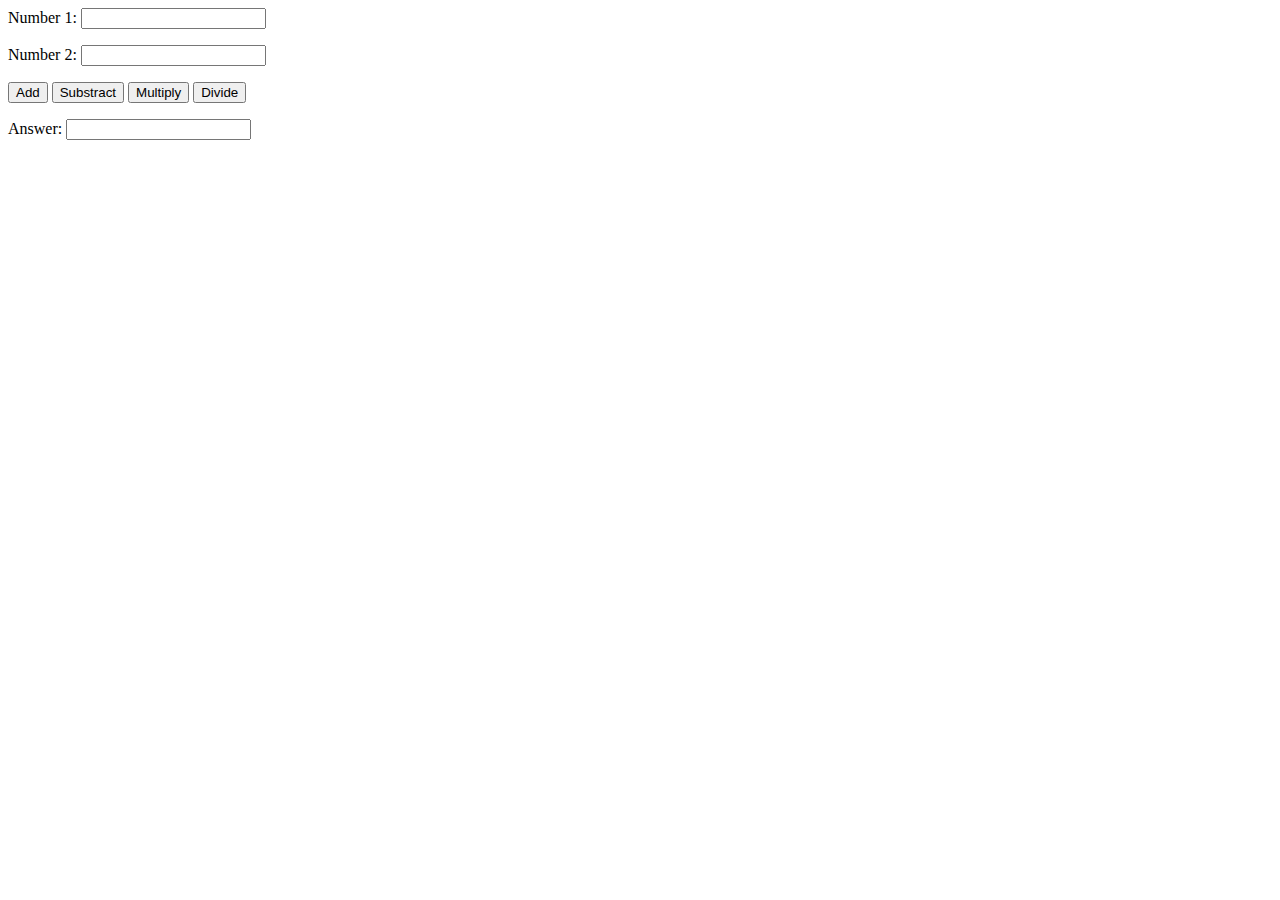
<file: Week1/Mod5/MyWork/Calculator/index.html>
<html>

<head>
    <title> Calculator</title>
    <script src="scripts/calculator.js"></script>
</head>

<body>
    <p > Number 1: <input type="text" id="num1"/> </p>
    <p > Number 2: <input type="text" id="num2"/> </p>
    <input id="addBtn" type="button" value="Add" />
    <input id="addBtn1" type="button" value="Substract" />
    <input id="addBtn2" type="button" value="Multiply" />
    <input id="addBtn3" type="button" value="Divide" />
    <p>Answer: <input id="result" type="text" /> </p>

</html>
</file>
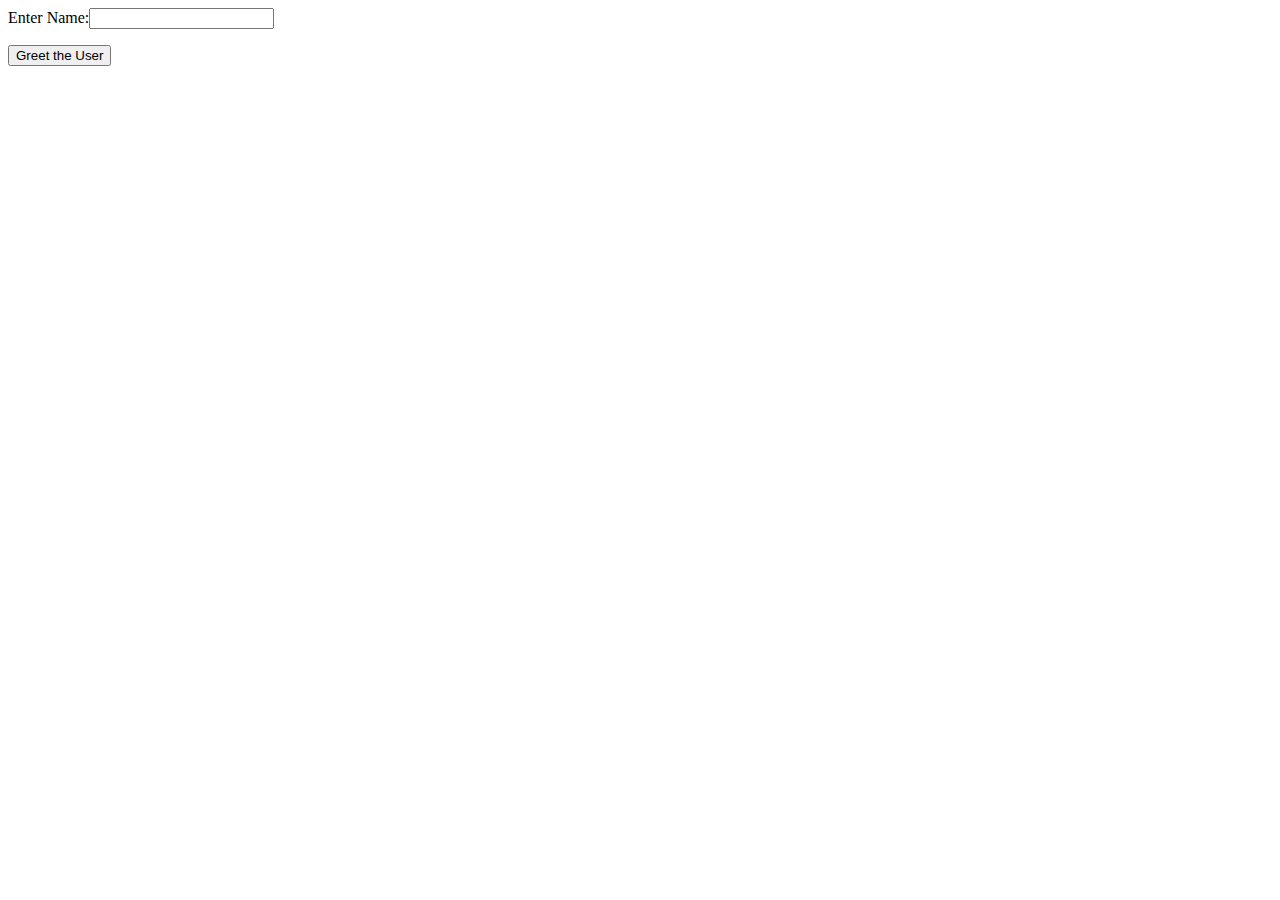
<file: Week1/Mod5/MyWork/SayHello/index.html>
<html>

<head>
    <title>Demo</title>
    <script src="scripts/greetings.js"></script>
</head>

<body>
    <p id="info"> Enter Name:<input type="text" id="name"/> </p>
    <input id="helloBtn" type="button" value="Greet the User" />
</body>

</html>
</file>
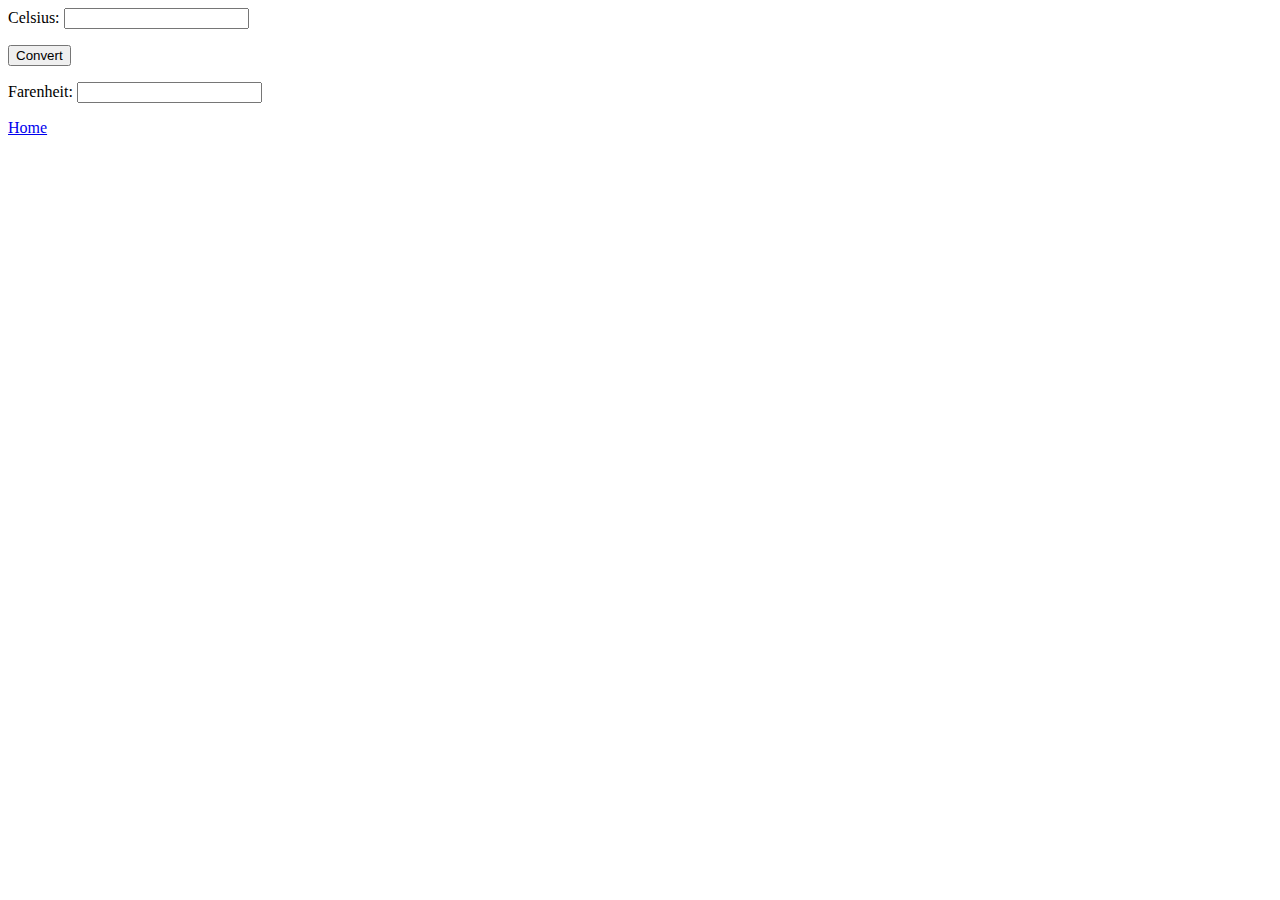
<file: Week1/Mod5/MyWork/Calculator/Celsius.html>
<html>

<head>
    <title> Celsius Calculator</title>
    <script src="scripts/CtocCalc.js"></script>
</head>

<body>
    <p> Celsius: <input type="text" id="num3" /> </p>
    <input id="convertBtn" type="button" value="Convert" />
    <p > Farenheit: <input id="result1" type="text" /> </p>
    <a  href="converstions.html"> Home </a>    
</body>

</html>
</file>
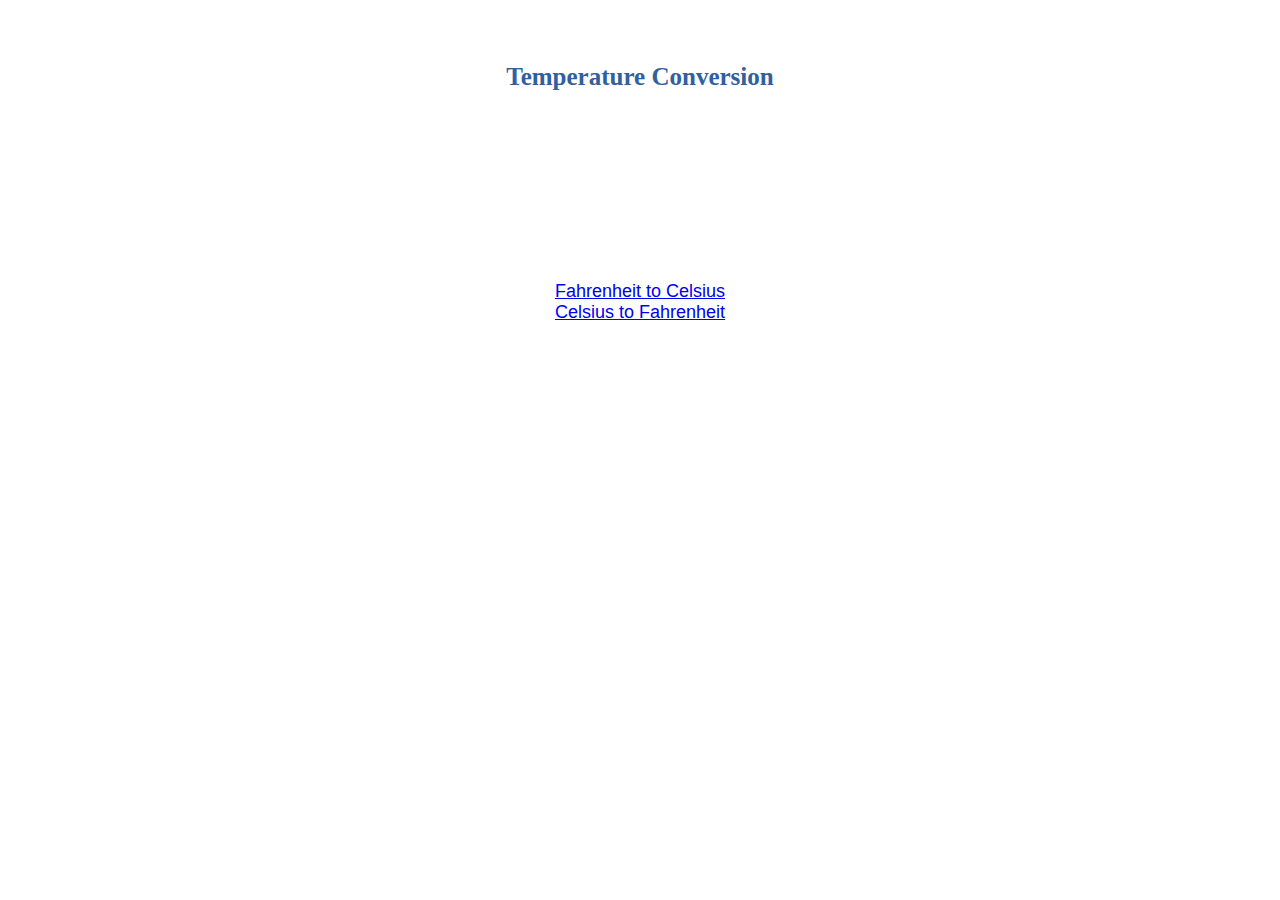
<file: Week1/Mod5/MyWork/Calculator/converstions.html>
<html>

<head>
    <title> Convertions </title>
    <link rel="stylesheet" type="text/css" href="styles/styles.css">
</head>

<body>
    <h1>Temperature Conversion</h1>
    <main>
    <a  href=FtoCcal.html> Fahrenheit to Celsius </a>
    <br>
    <a  href=Celsius.html> Celsius to Fahrenheit</a>     
    </main>
</body>

</html>
</file>
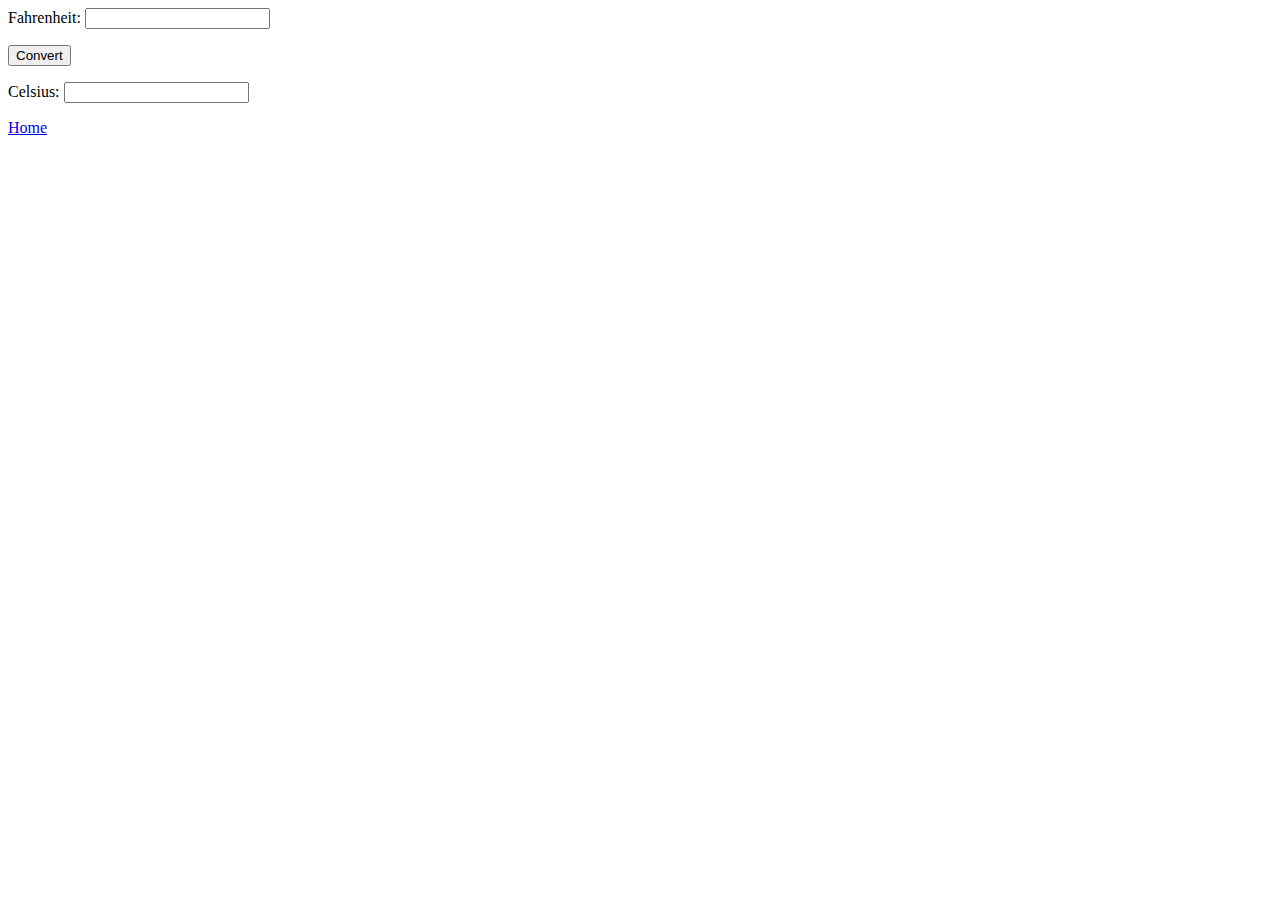
<file: Week1/Mod5/MyWork/Calculator/FtoCcal.html>
<html>

<head>
    <title> Fahrenheit Calculator</title>
    <script src="scripts/FtocCalc.js"></script>
</head>

<body>
    <main>
    <p> Fahrenheit: <input type="text" id="num3" /> </p> 
    <input id="convertBtn" type="button" value="Convert" />
    <p >Celsius: <input id="result1" type="text" /> </p>
    <a  href="converstions.html"> Home </a>    
    </main>
</body>

</html>
</file>
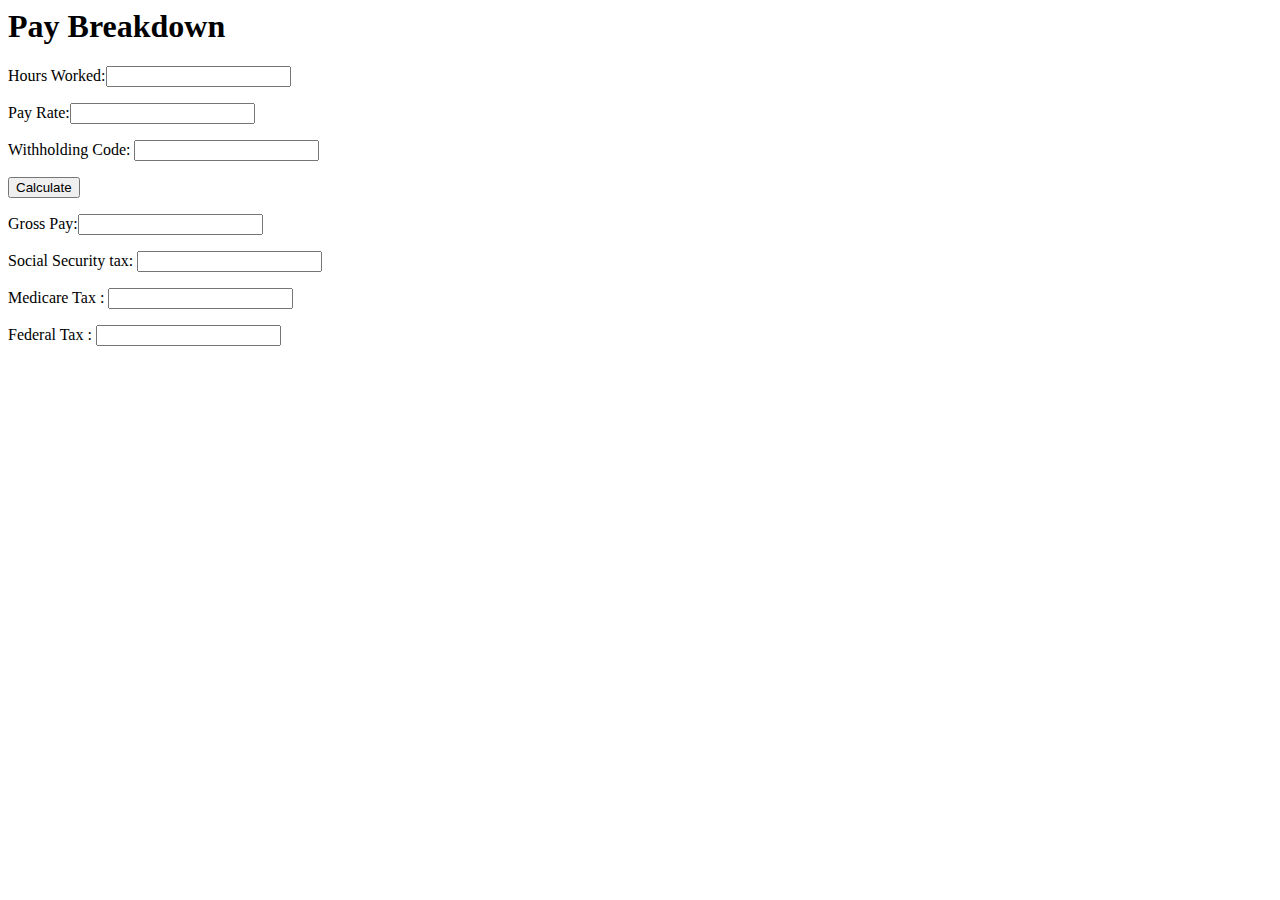
<file: Week1/Mod5/MyWork/Calculator/taxes.html>
<html>

<head>
    <title> Calculator</title>
    <script src="scripts/tax.js"></script>
</head>

<body>
    <h1> Pay Breakdown</h1>
    <p > Hours Worked:<input type="text" id="num1"/> </p>
    <p > Pay Rate:<input type="text" id="num2"/> </p>
    <p > Withholding Code: <input type="text" id="num2"/> </p>
    <input id="addBtn" type="button" value="Calculate" />
    <p >Gross Pay:<input id="result" type="text" /> </p>
    <p >Social Security tax: <input id="result2" type="text" /> </p>
    <p >Medicare Tax : <input id="result3" type="text" /> </p>
    <p >Federal Tax : <input id="result4" type="text" /> </p>

</html>
</file>
<file: Week1/Mod5/MyWork/Calculator/styles/styles.css>
h1{ color: rgb(49, 96, 158);
 font-size: 25px;
text-align: center;
margin-top: 5%;}

main { text-align: center;
       margin-top: 15%;
       font-family: sans-serif;
       font-size:18px}
</file>
